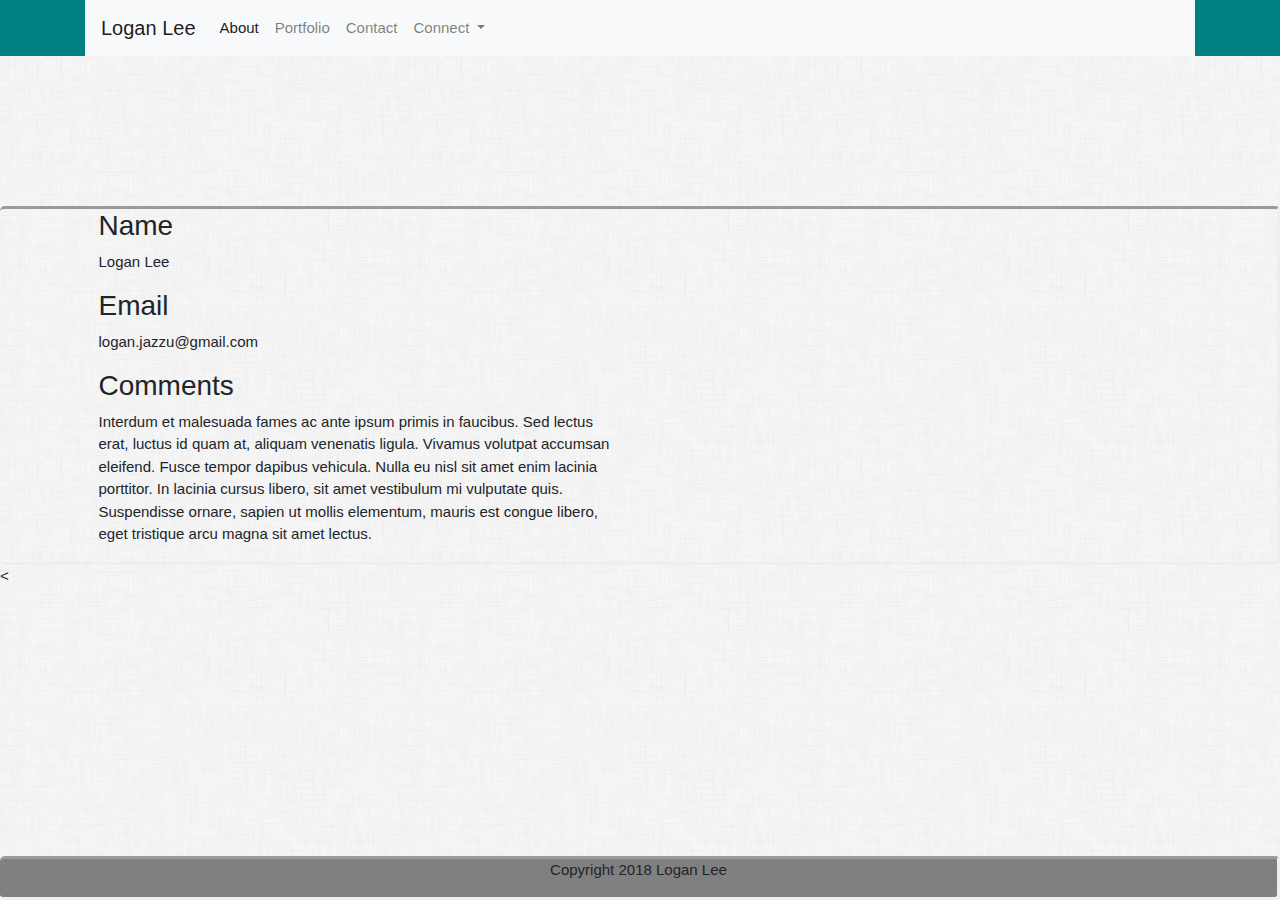
<file: logancontact.html>
<!DOCTYPE html>
<html lang="en-us">
<link rel="stylesheet" type="text/css" href="logancontact.css">
<link rel="stylesheet" href=" https://maxcdn.bootstrapcdn.com/bootstrap/4.0.0/css/bootstrap.min.css " integrity="sha384-Gn5384xqQ1aoWXA+058RXPxPg6fy4IWvTNh0E263XmFcJlSAwiGgFAW/dAiS6JXm" crossorigin="anonymous">
<script src="https://code.jquery.com/jquery-3.2.1.slim.min.js" integrity="sha384-KJ3o2DKtIkvYIK3UENzmM7KCkRr/rE9/Qpg6aAZGJwFDMVNA/GpGFF93hXpG5KkN" crossorigin="anonymous"></script>
<script src="https://cdnjs.cloudflare.com/ajax/libs/popper.js/1.12.9/umd/popper.min.js" integrity="sha384-ApNbgh9B+Y1QKtv3Rn7W3mgPxhU9K/ScQsAP7hUibX39j7fakFPskvXusvfa0b4Q" crossorigin="anonymous"></script>
<script src="https://maxcdn.bootstrapcdn.com/bootstrap/4.0.0/js/bootstrap.min.js" integrity="sha384-JZR6Spejh4U02d8jOt6vLEHfe/JQGiRRSQQxSfFWpi1MquVdAyjUar5+76PVCmYl" crossorigin="anonymous"></script>
<link rel="stylesheet" type="text/css" href="logancontact.css">

<head>
    <meta charset="UTF-8">
    <title>Contact</title>
</head>

<body>
    <header>
        <div class="title">
            <div class="container">
                <nav class="navbar navbar-expand-lg navbar-light bg-light">
                    <a class="navbar-brand" href="#">Logan Lee</a>
                    <button class="navbar-toggler" type="button" data-toggle="collapse" data-target="#navbarNavDropdown" aria-controls="navbarNavDropdown" aria-expanded="false" aria-label="Toggle navigation">
                        <span class="navbar-toggler-icon"></span>
                    </button>
                    <div class="collapse navbar-collapse" id="navbarNavDropdown">
                        <ul class="navbar-nav">
                            <li class="nav-item active">
                                <a class="nav-link" href="index.html">About<span class="sr-only">(current)</span></a>
                            </li>
                            <li class="nav-item">
                                <a class="nav-link" href="LoganPortfolio.html">Portfolio</a>
                            </li>
                            <li class="nav-item">
                                <a class="nav-link" href="logancontact.html">Contact</a>
                            </li>
                            <li class="nav-item dropdown">
                                <a class="nav-link dropdown-toggle" href="" id="navbarDropdownMenuLink" data-toggle="dropdown" aria-haspopup="true" aria-expanded="false">
                  Connect
                </a>
                                <div class="dropdown-menu" aria-labelledby="navbarDropdownMenuLink">
                                    <a class="dropdown-item" href="https://www.linkedin.com/in/logan-lee-231b02153/">
                                    <img src="linkedin.png" width="20" alt="dlinkedin"> Linkedin </a>
                                    </a>
                                    <a class="dropdown-item" href="https://github.com/LoganML">
                                    <img src="git.png" width="20" alt="git"> GitHub </a>
                                    <a class="dropdown-item" href="https://stackoverflow.com/users/9086432/logan-lee">
                                    <img src="stack.png" width="20" alt="stack"> Stack </a>
                                </div>
                            </li>
                        </ul>
                    </div>
            </div>
    </header>
    <section class="text">
        <div class="fixed center">
            <div class="boxed">
                <div class="fixed center">
                    <div class="container" width= "960px">
                        <div class="col-md-6">
                            <div class="col-med-6">
                                <article>

                                    <h3>Name</h3>
                                    <p>Logan Lee</p>
                                    <h3>Email</h3>
                                    <p>logan.jazzu@gmail.com</p>
                                    <h3>Comments</h3>
                                    <p>Interdum et malesuada fames ac ante ipsum primis in faucibus. Sed lectus erat, luctus id quam at, aliquam venenatis ligula. Vivamus volutpat accumsan eleifend. Fusce tempor dapibus vehicula. Nulla eu nisl sit amet enim lacinia porttitor. In lacinia cursus libero, sit amet vestibulum mi vulputate quis. Suspendisse ornare, sapien ut mollis elementum, mauris est congue libero, eget tristique arcu magna sit amet lectus.</p>
                                </article>
                            </div>
                        </div>
                    </div>
                </div>
            </div>
    </section>
    <
    <footer>
        <div class="fixed-bottom">
            <p>Copyright 2018 Logan Lee</p>
        </div>
    </footer>
</body>
</file>
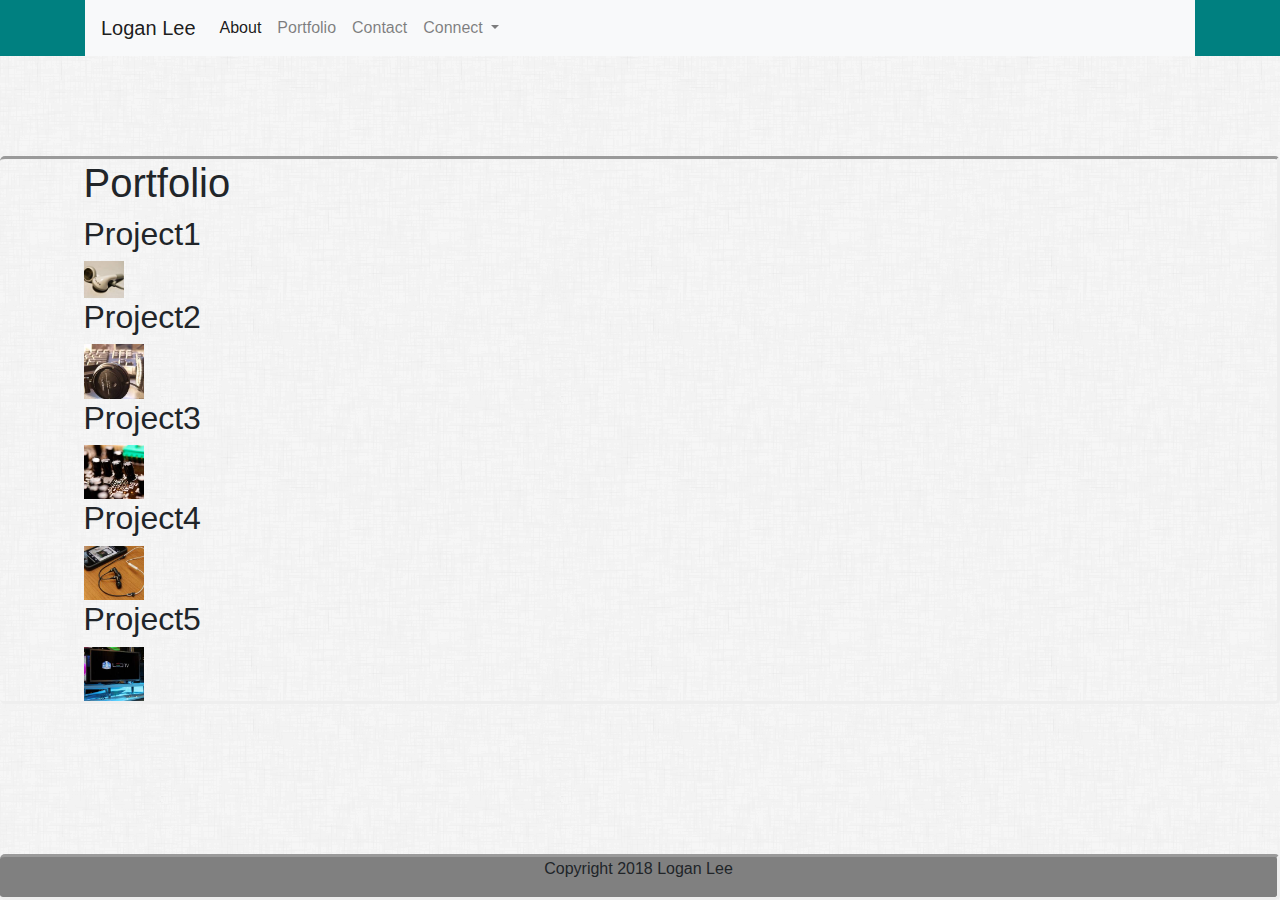
<file: LoganPortfolio.html>
<!DOCTYPE html>
<html lang="en-us">
<link rel="stylesheet" type="text/css" href="port.css">
<link rel="stylesheet" href=" https://maxcdn.bootstrapcdn.com/bootstrap/4.0.0/css/bootstrap.min.css " integrity="sha384-Gn5384xqQ1aoWXA+058RXPxPg6fy4IWvTNh0E263XmFcJlSAwiGgFAW/dAiS6JXm" crossorigin="anonymous">
<script src="https://code.jquery.com/jquery-3.2.1.slim.min.js" integrity="sha384-KJ3o2DKtIkvYIK3UENzmM7KCkRr/rE9/Qpg6aAZGJwFDMVNA/GpGFF93hXpG5KkN" crossorigin="anonymous"></script>
<script src="https://cdnjs.cloudflare.com/ajax/libs/popper.js/1.12.9/umd/popper.min.js" integrity="sha384-ApNbgh9B+Y1QKtv3Rn7W3mgPxhU9K/ScQsAP7hUibX39j7fakFPskvXusvfa0b4Q" crossorigin="anonymous"></script>
<script src="https://maxcdn.bootstrapcdn.com/bootstrap/4.0.0/js/bootstrap.min.js" integrity="sha384-JZR6Spejh4U02d8jOt6vLEHfe/JQGiRRSQQxSfFWpi1MquVdAyjUar5+76PVCmYl" crossorigin="anonymous"></script>

<head>
    <meta charset="UTF-8">
    <title>Contact</title>
</head>

<body>
    <header>
        <div class="title">
            <div class="container">
                <nav class="navbar navbar-expand-lg navbar-light bg-light">
                    <a class="navbar-brand" href="#">Logan Lee</a>
                    <button class="navbar-toggler" type="button" data-toggle="collapse" data-target="#navbarNavDropdown" aria-controls="navbarNavDropdown" aria-expanded="false" aria-label="Toggle navigation">
                        <span class="navbar-toggler-icon"></span>
                    </button>
                    <div class="collapse navbar-collapse" id="navbarNavDropdown">
                        <ul class="navbar-nav">
                            <li class="nav-item active">
                                <a class="nav-link" href="index.html">About<span class="sr-only">(indexbio.html)</span></a>
                            </li>
                            <li class="nav-item">
                                <a class="nav-link" href="LoganPortfolio.html">Portfolio<span class="sr-only">(current)</span></a>
                            </li>
                            <li class="nav-item">
                                <a class="nav-link" href="logancontact.html">Contact</a>
                            </li>
                            <li class="nav-item dropdown">
                                <a class="nav-link dropdown-toggle" href="#" id="navbarDropdownMenuLink" data-toggle="dropdown" aria-haspopup="true" aria-expanded="false">
                  Connect
                </a>
                                <div class="dropdown-menu" aria-labelledby="navbarDropdownMenuLink">
                                    <a class="dropdown-item" href="https://www.linkedin.com/in/logan-lee-231b02153/">
                                    <img src="linkedin.png" width="20"> Linkedin </a>
                                    </a>
                                    <a class="dropdown-item" href="ttps://github.com/LoganML">
                                    <img src="git.png" width="20"> GitHub </a>
                                    <a class="dropdown-item" href="https://stackoverflow.com/users/9086432/logan-lee">
                                    <img src="stack.png" width="20"> Stack </a>
                                </div>
                            </li>
                        </ul>
                    </div>
            </div>
    </header>
    <section class= "text">
        <div class="boxed">
            <div class="fixed-center">
                 <div class="container" width= "960px">
                    <h1>Portfolio</h1>
                    <h2>Project1</h2>
                   <img src="place1.jpg" width="40" alt="project1">
                    <h2>Project2</h2>
                   <img src="place2.jpg" width="60" alt="project2">
                    <h2>Project3</h2>
                    <img src="place3.jpg" width="60" alt="project3">
                    <h2>Project4</h2>
                    <img src="place4.jpg" width="60" alt="project4">
                    <h2>Project5</h2>
                    <img src="place5.jpg" width="60" alt="project5">
            </div>
        </div>
        </div>
    </section>
    <footer>
        <div class="fixed-bottom">
            <p>Copyright 2018 Logan Lee</p>
        </div>
    </footer>
</body>

</html>
</file>
<file: logancontact.css>
body {

    font-size: 15px;
    background-image: url("dust_scratches.png");
    height: 100px;
    position: relative;
    border:0;
}

.text{
    margin-top:150px;
    border-style: inset;
    border-left: 6px;
    border-radius: 5px;
    
}

.connect {
    float: right;
    top: 0;
    margin-top: 10px;
    position: relative;
}
.fixed-bottom{
    text-align: center;
    border-style: inset;
    border-left: 6px;
    border-radius: 5px;
    background-color:gray;
    
    }

.title{
    background-color: teal;
}

@media (min-width:481px) and (max-width: 768px){
    .text{ width:400px; }
    .container{ width:400px; }
    .coolcat{ width: 400px; }

}

@media (min-width: 321px) and (max-width: 480px){
    .text{ width: 450px; }
    .container{ width: 450px; }
}

@media (max-width: 320px){
    .text{ width: 250px; }
    .container{ width: 250px; }
   
}
</file>
<file: port.css>
.text{
    margin-top:100px;
    border-style: inset;
    border-left: 6px;
    border-radius: 5px;
    margin-bottom:100px;
    
}

.fixed-bottom{
    text-align: center;
    border-style: inset;
    border-left: 6px;
    border-radius: 5px;
    background-color: gray;
}
body {

    font-size: 15px;
    background-image: url("dust_scratches.png");
    height: 100px;
    position: relative;
    border:0;
}
.title{
    background-color: teal;
}
@media (min-width:481px) and (max-width: 768px){
    .text{ width:400px; }
    .container{ width:400px; }
    

}

@media (min-width: 321px) and (max-width: 480px){
    .text{ width: 450px; }
    .container{ width: 450px; }
}

@media (max-width: 320px){
    .text{ width: 250px; }
    .container{ width: 250px; }
    
}
</file>
